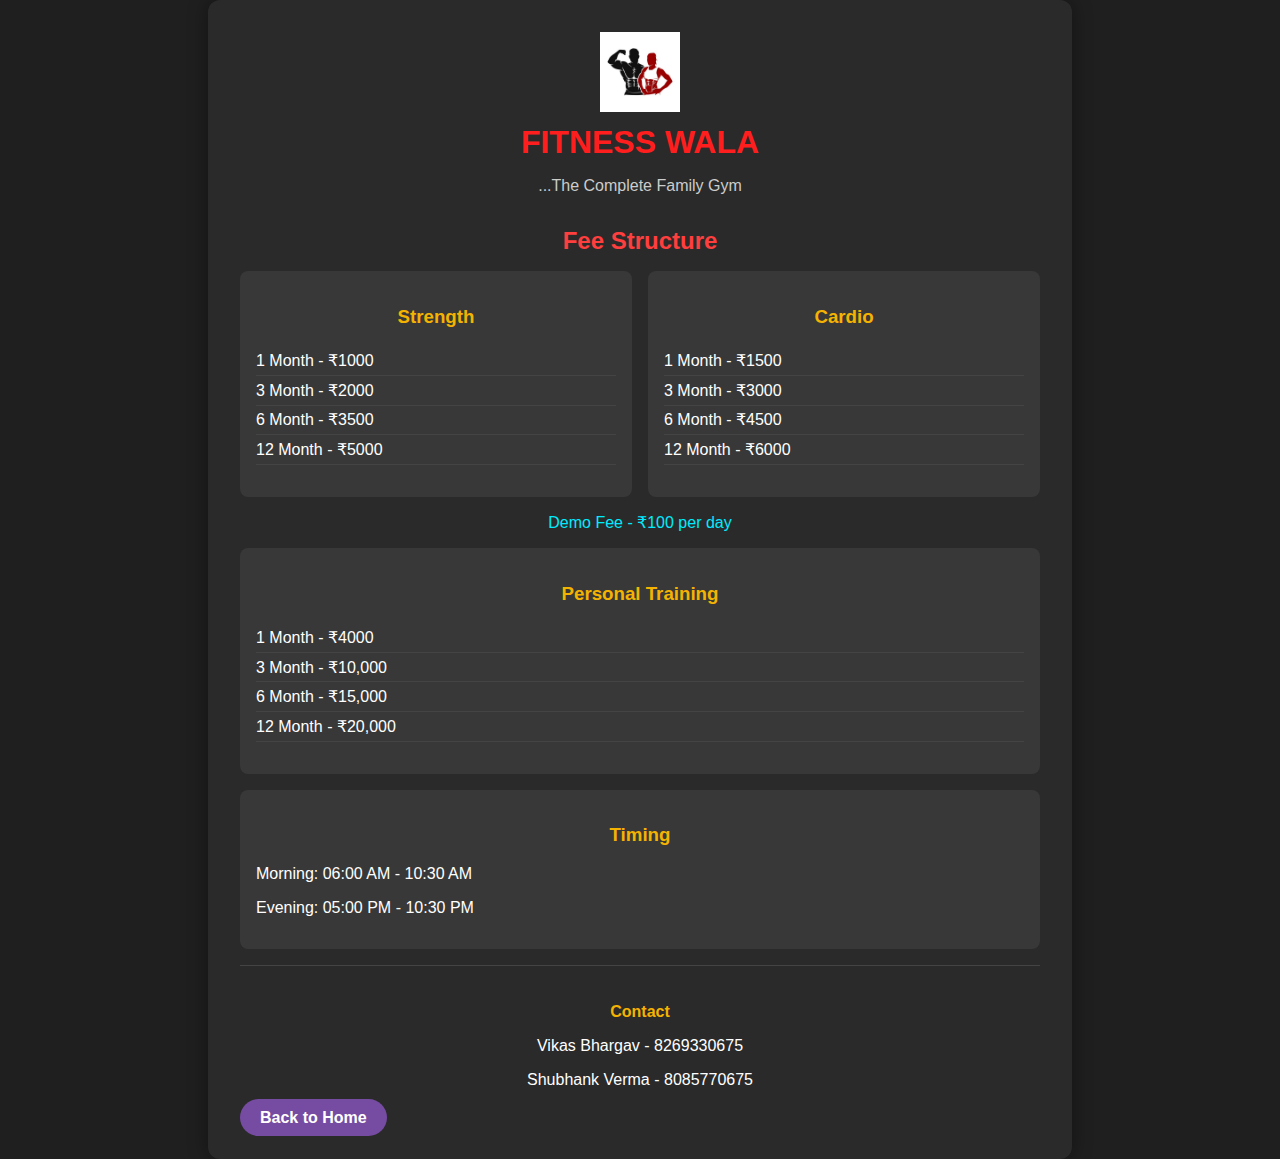
<file: fee-structure.html>
<!DOCTYPE html>
<html lang="en">

<head>
  <meta charset="UTF-8" />
  <meta name="viewport" content="width=device-width, initial-scale=1.0" />
  <title>Fitness Wala Fee Structure</title>
  <link rel="icon" href="zymlogo.jpg" type="image/x-icon" />
  <link rel="stylesheet" href="style.css" />
</head>

<body>
  <div class="container">
    <header>
      <img src="zymlogo.jpg" alt="Fitness Wala Logo" class="logo" />
      <h1>FITNESS WALA</h1>
      <p class="subtitle">...The Complete Family Gym</p>
    </header>

    <section class="fee-structure">
      <h2>Fee Structure</h2>
      <div class="fees">
        <div class="column">
          <h3>Strength</h3>
          <ul>
            <li>1 Month - ₹1000</li>
            <li>3 Month - ₹2000</li>
            <li>6 Month - ₹3500</li>
            <li>12 Month - ₹5000</li>
          </ul>
        </div>
        <div class="column">
          <h3>Cardio</h3>
          <ul>
            <li>1 Month - ₹1500</li>
            <li>3 Month - ₹3000</li>
            <li>6 Month - ₹4500</li>
            <li>12 Month - ₹6000</li>
          </ul>
        </div>
      </div>

      <p class="demo-fee">Demo Fee - ₹100 per day</p>

      <div class="personal-training">
        <h3>Personal Training</h3>
        <ul>
          <li>1 Month - ₹4000</li>
          <li>3 Month - ₹10,000</li>
          <li>6 Month - ₹15,000</li>
          <li>12 Month - ₹20,000</li>
        </ul>
      </div>

      <div class="timing">
        <h3>Timing</h3>
        <p>Morning: 06:00 AM - 10:30 AM</p>
        <p>Evening: 05:00 PM - 10:30 PM</p>
      </div>

      <footer>
        <h4>Contact</h4>
        <p>Vikas Bhargav - 8269330675</p>
        <p>Shubhank Verma - 8085770675</p>
      </footer>

      <div style="margin-top: 20px;">
        <a href="index.html"
          style="color: #fff; background:#764ba2; padding:10px 20px; border-radius:30px; text-decoration:none; font-weight:bold;">Back
          to Home</a>
      </div>
    </section>
  </div>
  <script src="script.js"></script>
</body>

</html>
</file>
<file: style.css>
body {
  font-family: 'Segoe UI', sans-serif;
  background: #1f1f1f;
  color: #ffffff;
  margin: 0;
  padding: 0;
}

.container {
  max-width: 800px;
  margin: auto;
  padding: 2rem;
  background: #2a2a2a;
  border-radius: 12px;
  box-shadow: 0 0 20px rgba(0,0,0,0.4);
}

header {
  text-align: center;
  margin-bottom: 2rem;
}

.logo {
  width: 80px;
}

h1 {
  color: #ff1e1e;
  margin: 0.5rem 0 0.2rem;
}

.subtitle {
  font-size: 1rem;
  color: #ccc;
}

.fee-structure h2 {
  text-align: center;
  margin-bottom: 1rem;
  color: #ff3e3e;
}

.fees {
  display: flex;
  justify-content: space-between;
  gap: 1rem;
  margin-bottom: 1rem;
}

.column {
  flex: 1;
  background: #383838;
  padding: 1rem;
  border-radius: 8px;
}

.column h3 {
  text-align: center;
  color: #f5b301;
}

ul {
  list-style-type: none;
  padding: 0;
}

li {
  padding: 0.3rem 0;
  border-bottom: 1px solid #444;
}

.demo-fee {
  text-align: center;
  color: #00eaff;
  margin: 1rem 0;
}

.personal-training {
  background: #383838;
  padding: 1rem;
  border-radius: 8px;
  margin-bottom: 1rem;
}

.personal-training h3 {
  color: #f5b301;
  text-align: center;
}

.timing {
  background: #383838;
  padding: 1rem;
  border-radius: 8px;
  margin-bottom: 1rem;
}

.timing h3 {
  color: #f5b301;
  text-align: center;
}

footer {
  text-align: center;
  padding-top: 1rem;
  border-top: 1px solid #444;
}

footer h4 {
  color: #f5b301;
  margin-bottom: 0.5rem;
}
button {
  background-color: #f5b301;
  color: #000;
  border: none;
  padding: 4px 8px;
  border-radius: 5px;
  margin-left: 6px;
  cursor: pointer;
  font-weight: bold;
  transition: background-color 0.3s;
}

button:hover {
  background-color: #ffd700;
}

.year-text {
  margin-top: 1rem;
  font-size: 0.9rem;
  color: #888;
}
</file>
